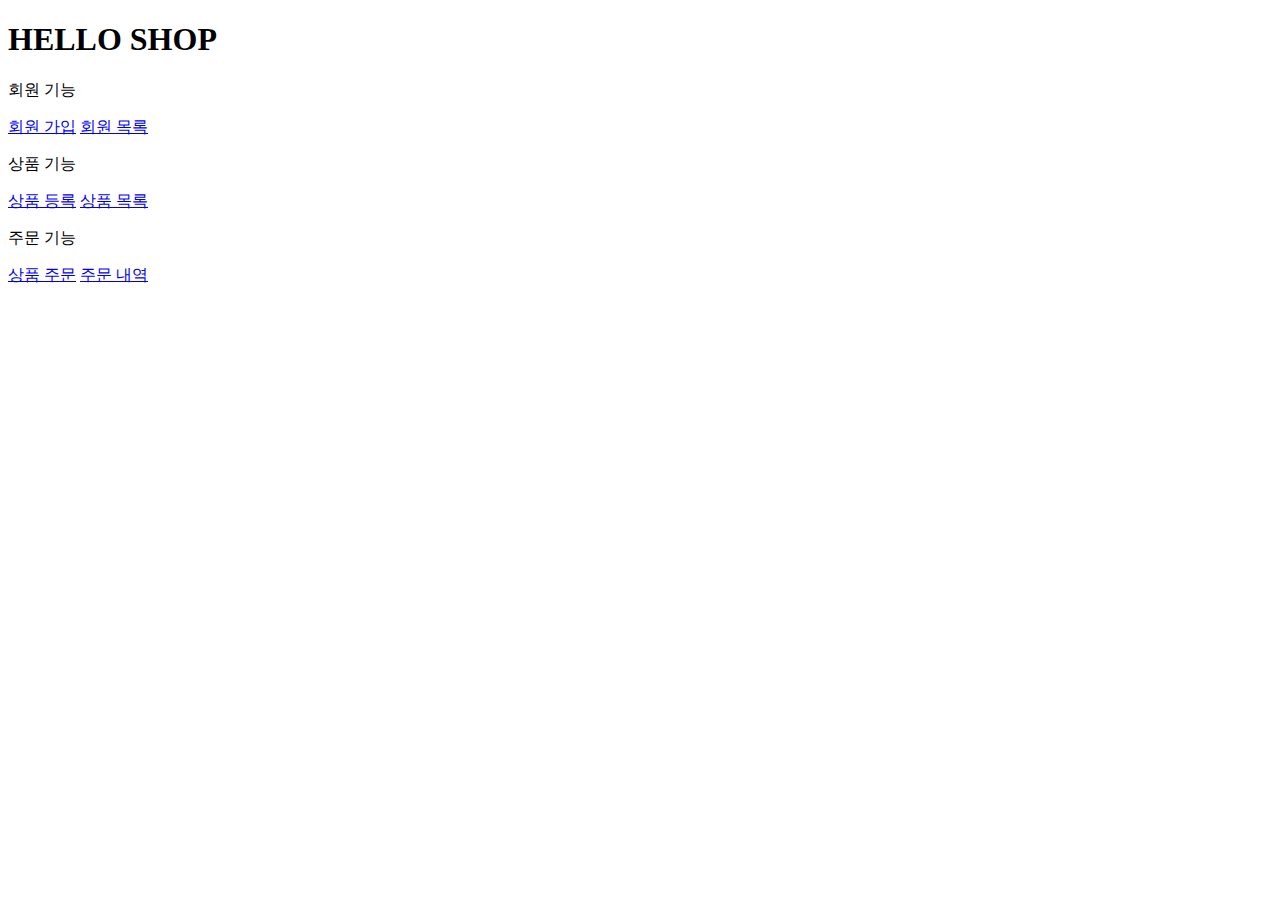
<file: src/main/resources/templates/home.html>
<!DOCTYPE HTML>
<html xmlns:th="http://www.thymeleaf.org">
<head th:replace="fragments/header :: header">
    <title>Hello</title>
    <meta http-equiv="Content-Type" content="text/html; charset=UTF-8" />
</head>
<body>
<div class="container">
    <div th:replace="fragments/bodyHeader :: bodyHeader" />
    <div class="jumbotron">
        <h1>HELLO SHOP</h1>
        <p class="lead">회원 기능</p>
        <p>
            <a class="btn btn-lg btn-secondary" href="/members/new">회원 가입</a>
            <a class="btn btn-lg btn-secondary" href="/members">회원 목록</a>
        </p>
        <p class="lead">상품 기능</p>
        <p>
            <a class="btn btn-lg btn-dark" href="/items/new">상품 등록</a>
            <a class="btn btn-lg btn-dark" href="/items">상품 목록</a>
        </p>
        <p class="lead">주문 기능</p>
        <p>
            <a class="btn btn-lg btn-info" href="/order">상품 주문</a>
            <a class="btn btn-lg btn-info" href="/orders">주문 내역</a>
        </p>
    </div>
    <div th:replace="fragments/footer :: footer" />
</div> <!-- /container -->
</body>
</html>
</file>
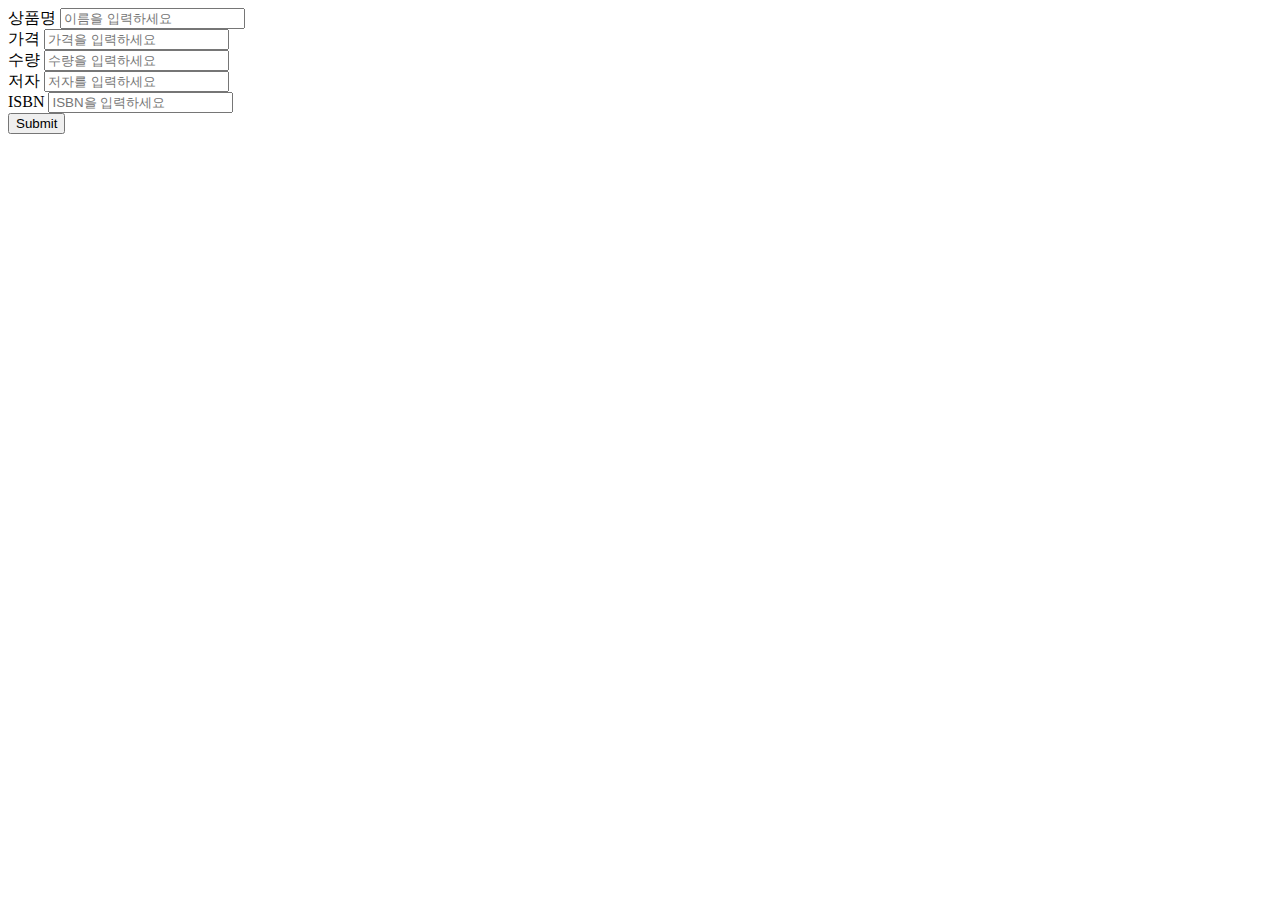
<file: src/main/resources/templates/items/createItemForm.html>
<!DOCTYPE HTML>
<html xmlns:th="http://thymeleaf.org">
<head th:replace="fragments/header :: header" />
<body>
<div class="container">
    <div th:replace="fragments/bodyHeader :: bodyHeader"/>
    <form th:action="@{/items/new}" th:object="${form}" method="post">
        <div class="form-group">
            <label th:for="name">상품명</label>
            <input type="text" th:field="*{name}" class="form-control"
                   placeholder="이름을 입력하세요">
        </div>
        <div class="form-group">
            <label th:for="price">가격</label>
            <input type="number" th:field="*{price}" class="form-control"
                   placeholder="가격을 입력하세요">
        </div>
        <div class="form-group">
            <label th:for="stockQuantity">수량</label>
            <input type="number" th:field="*{stockQuantity}" class="formcontrol" placeholder="수량을 입력하세요">
        </div>
        <div class="form-group">
            <label th:for="author">저자</label>
            <input type="text" th:field="*{author}" class="form-control"
                   placeholder="저자를 입력하세요">
        </div>
        <div class="form-group">
            <label th:for="isbn">ISBN</label>
            <input type="text" th:field="*{isbn}" class="form-control"
                   placeholder="ISBN을 입력하세요">
        </div>
        <button type="submit" class="btn btn-primary">Submit</button>
    </form>
    <br/>
    <div th:replace="fragments/footer :: footer" />
</div> <!-- /container -->
</body>
</html>
</file>
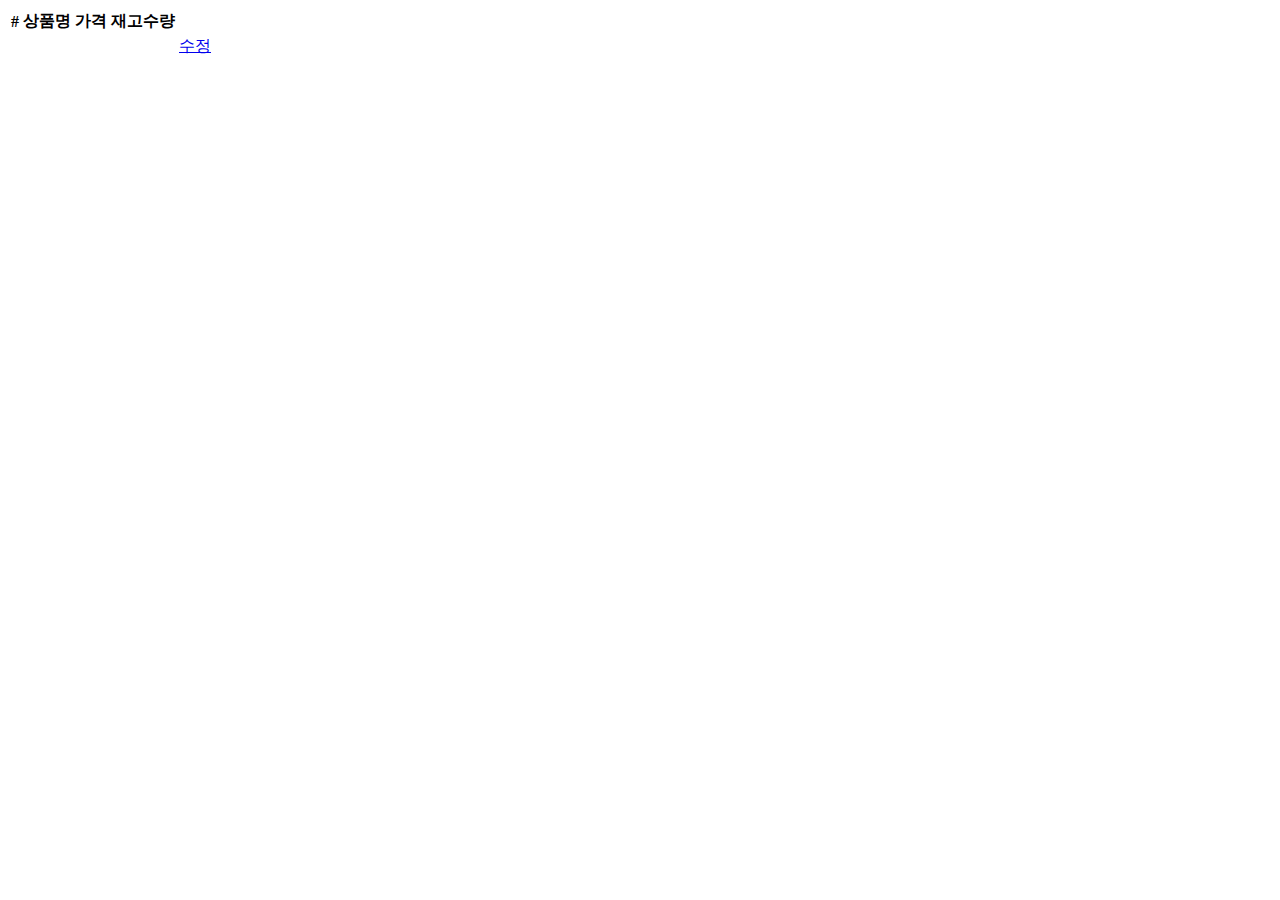
<file: src/main/resources/templates/items/itemList.html>
<!DOCTYPE HTML>
<html xmlns:th="http://thymeleaf.org">
<head th:replace="fragments/header :: header" />
<body>
<div class="container">
    <div th:replace="fragments/bodyHeader :: bodyHeader"/>
    <div>
        <table class="table table-striped">
            <thead>
            <tr>
                <th>#</th>
                <th>상품명</th>
                <th>가격</th>
                <th>재고수량</th>
                <th></th>
            </tr>
            </thead>
            <tbody>
            <tr th:each="item : ${items}">
                <td th:text="${item.id}"></td>
                <td th:text="${item.name}"></td>
                <td th:text="${item.price}"></td>
                <td th:text="${item.stockQuantity}"></td>
                <td>
                    <a href="#" th:href="@{/items/{id}/edit (id=${item.id})}"
                       class="btn btn-primary" role="button">수정</a>
                </td>
            </tr>
            </tbody>
        </table>
    </div>
    <div th:replace="fragments/footer :: footer"/>
</div> <!-- /container -->
</body>
</html>
</file>
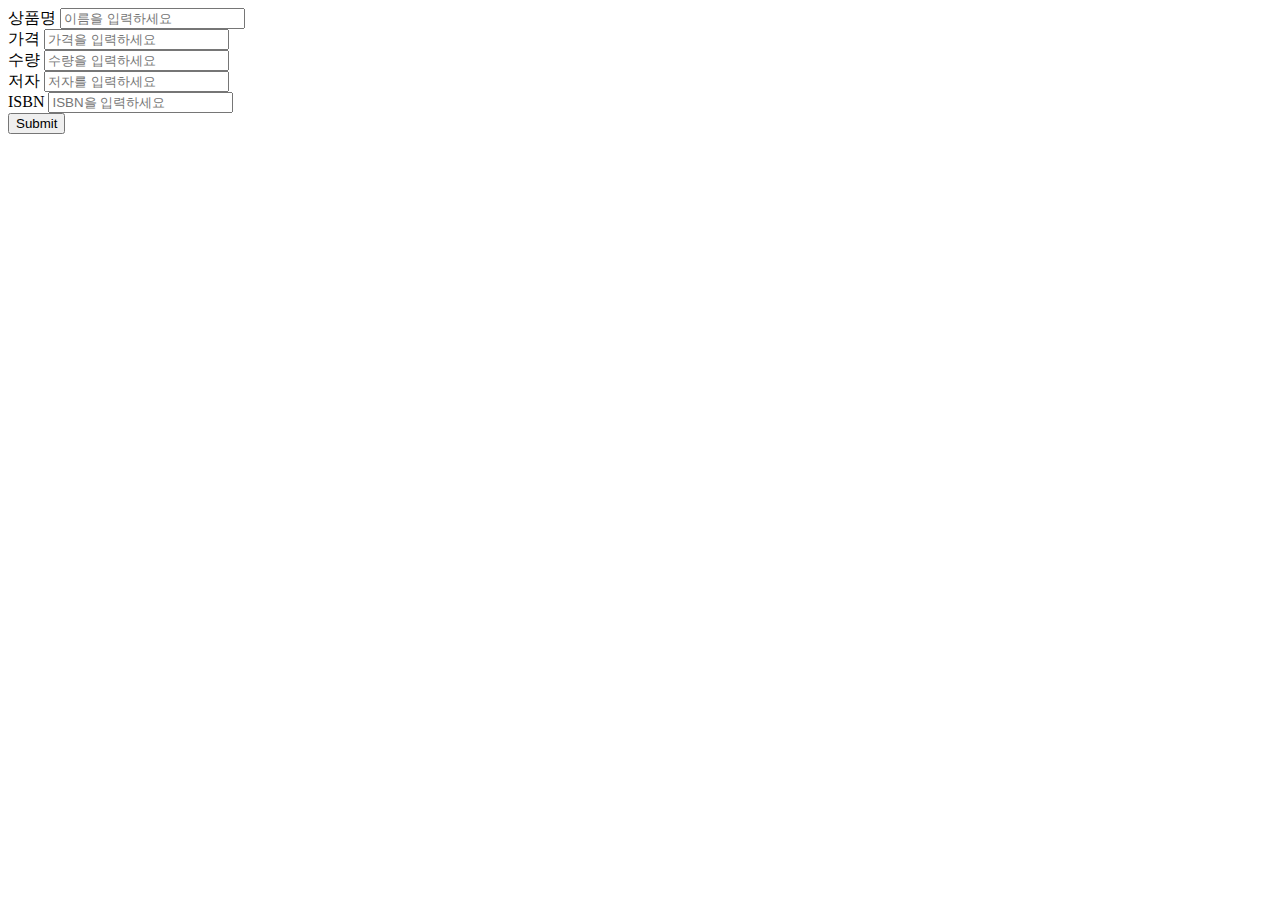
<file: src/main/resources/templates/items/updateItemForm.html>
<!DOCTYPE HTML>
<html xmlns:th="http://thymeleaf.org">
<head th:replace="fragments/header :: header" />
<body>
<div class="container">
    <div th:replace="fragments/bodyHeader :: bodyHeader"/>
    <form th:object="${form}" method="post">
        <!-- id -->
        <input type="hidden" th:field="*{id}" />
        <div class="form-group">
            <label th:for="name">상품명</label>
            <input type="text" th:field="*{name}" class="form-control"
                   placeholder="이름을 입력하세요" />
        </div>
        <div class="form-group">
            <label th:for="price">가격</label>
            <input type="number" th:field="*{price}" class="form-control"
                   placeholder="가격을 입력하세요" />
        </div>
        <div class="form-group">
            <label th:for="stockQuantity">수량</label>
            <input type="number" th:field="*{stockQuantity}" class="form-
control" placeholder="수량을 입력하세요" />
        </div>
        <div class="form-group">
            <label th:for="author">저자</label>
            <input type="text" th:field="*{author}" class="form-control"
                   placeholder="저자를 입력하세요" />
        </div>
        <div class="form-group">
            <label th:for="isbn">ISBN</label>
            <input type="text" th:field="*{isbn}" class="form-control"
                   placeholder="ISBN을 입력하세요" />
        </div>
        <button type="submit" class="btn btn-primary">Submit</button>
    </form>
    <div th:replace="fragments/footer :: footer" />
</div> <!-- /container -->
</body>
</html>
</file>
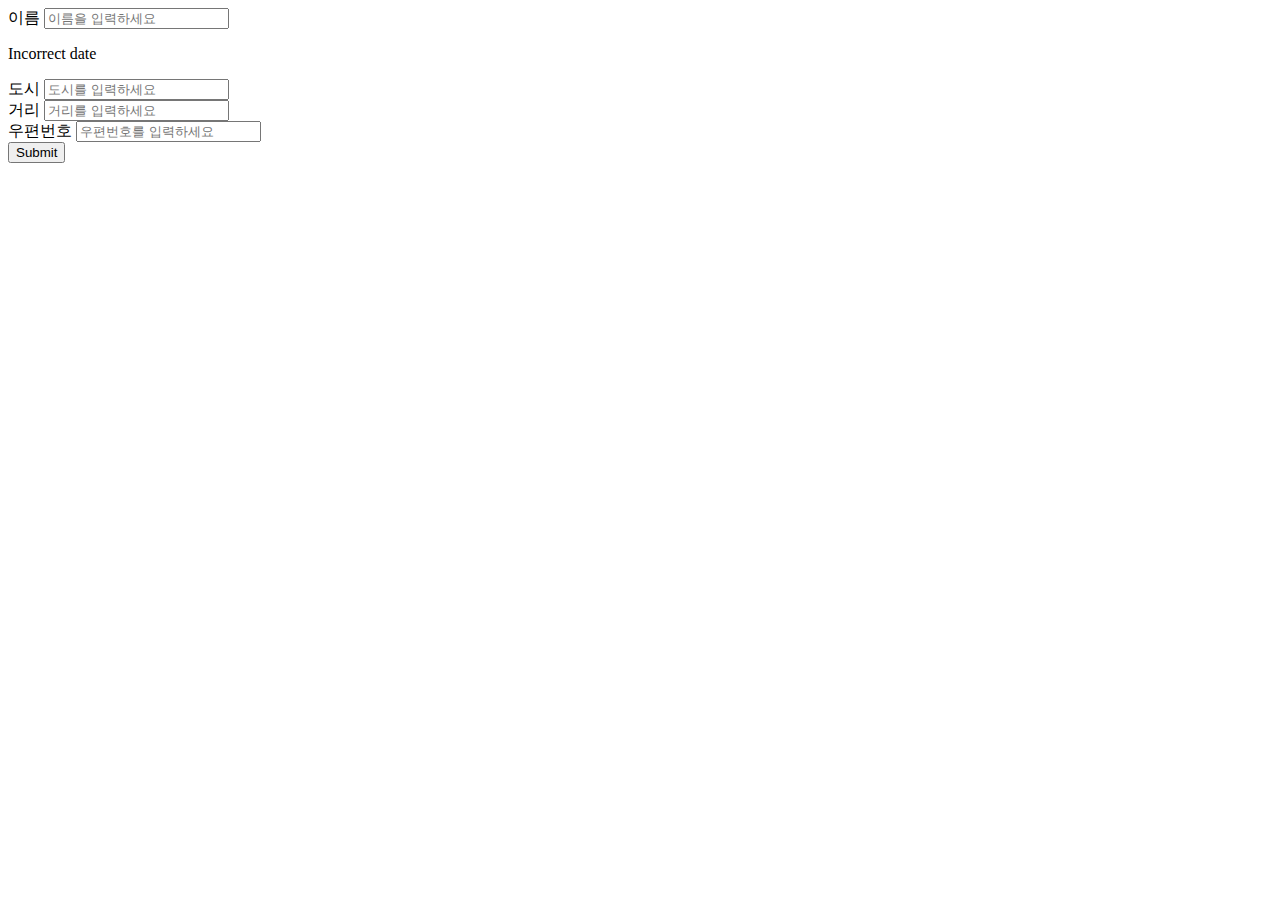
<file: src/main/resources/templates/members/createMemberForm.html>
<!DOCTYPE HTML>
<html xmlns:th="http://thymeleaf.org">

<head th:replace="fragments/header :: header" />
<style>
    .fieldError {
        border-color: #bd2130;
    }
</style>
<body>
<div class="container">
    <div th:replace="fragments/bodyHeader :: bodyHeader"/>
    <form role="form" action="/members/new" th:object="${memberForm}"
          method="post">
        <div class="form-group">
            <label th:for="name">이름</label>
            <input type="text" th:field="*{name}" class="form-control"
                   placeholder="이름을 입력하세요"
                   th:class="${#fields.hasErrors('name')}? 'form-control fieldError' : 'form-control'">
            <p th:if="${#fields.hasErrors('name')}"
               th:errors="*{name}">Incorrect date</p>
        </div>
        <div class="form-group">
            <label th:for="city">도시</label>
            <input type="text" th:field="*{city}" class="form-control"
                   placeholder="도시를 입력하세요">
        </div>
        <div class="form-group">
            <label th:for="street">거리</label>
            <input type="text" th:field="*{street}" class="form-control"
                   placeholder="거리를 입력하세요">
        </div>
        <div class="form-group">
            <label th:for="zipcode">우편번호</label>
            <input type="text" th:field="*{zipcode}" class="form-control"
                   placeholder="우편번호를 입력하세요">
        </div>
        <button type="submit" class="btn btn-primary">Submit</button>
    </form>
    <br/>
    <div th:replace="fragments/footer :: footer" />
</div> <!-- /container -->
</body>
</html>
</file>
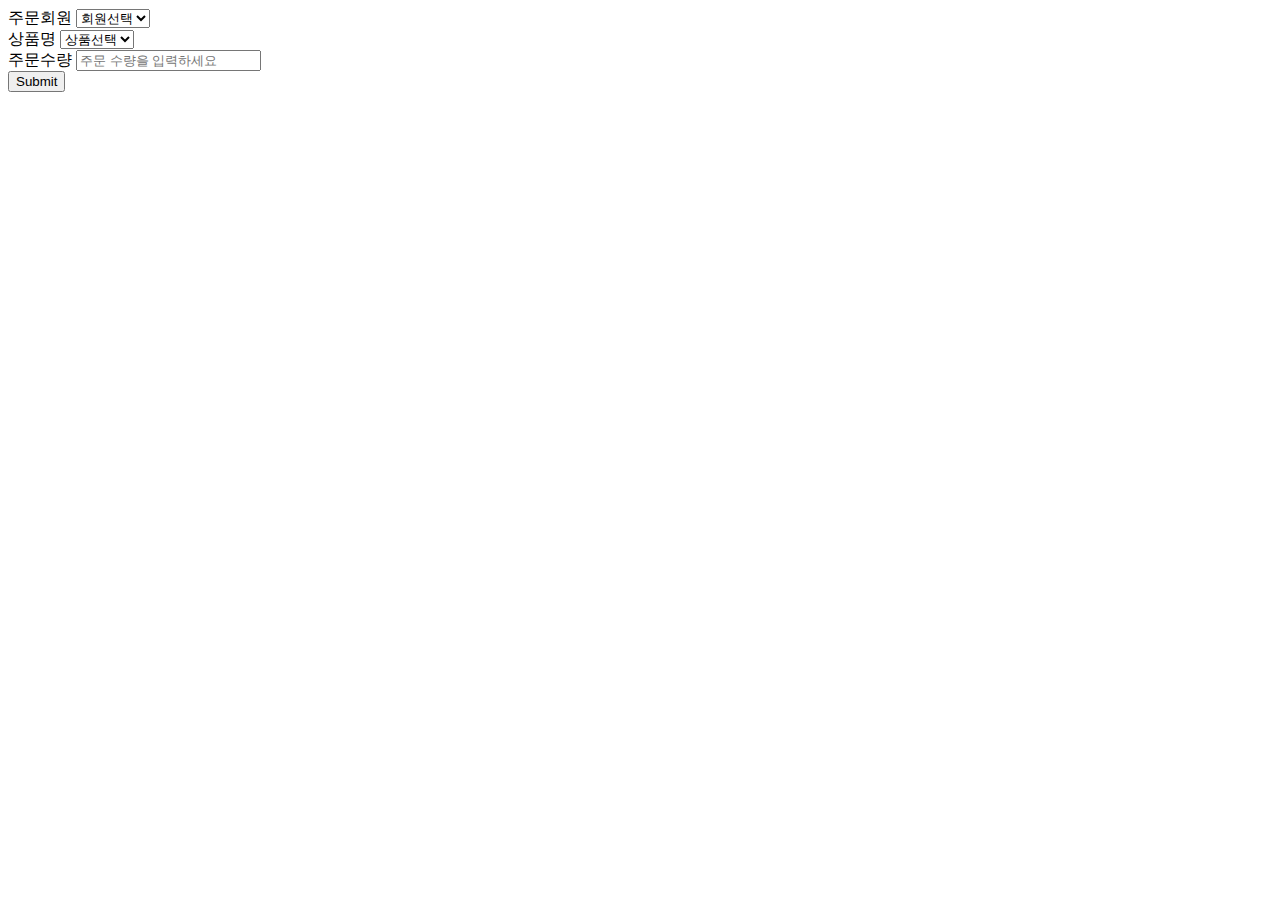
<file: src/main/resources/templates/order/orderForm.html>
<!DOCTYPE HTML>
<html xmlns:th="http://thymeleaf.org">
<head th:replace="fragments/header :: header" />
<body>
<div class="container">
    <div th:replace="fragments/bodyHeader :: bodyHeader"/>
    <form role="form" action="/order" method="post">
        <div class="form-group">
            <label for="member">주문회원</label>
            <select name="memberId" id="member" class="form-control">
                <option value="">회원선택</option>
                <option th:each="member : ${members}"
                        th:value="${member.id}"
                        th:text="${member.name}" />
            </select>
        </div>
        <div class="form-group">
            <label for="item">상품명</label>
            <select name="itemId" id="item" class="form-control">
                <option value="">상품선택</option>
                <option th:each="item : ${items}"
                        th:value="${item.id}"
                        th:text="${item.name}" />
            </select>
        </div>
        <div class="form-group">
            <label for="count">주문수량</label>
            <input type="number" name="count" class="form-control" id="count"
                   placeholder="주문 수량을 입력하세요">
        </div>
        <button type="submit" class="btn btn-primary">Submit</button>
    </form>
    <br/>
    <div th:replace="fragments/footer :: footer" />
</div> <!-- /container -->
</body>
</html>
</file>
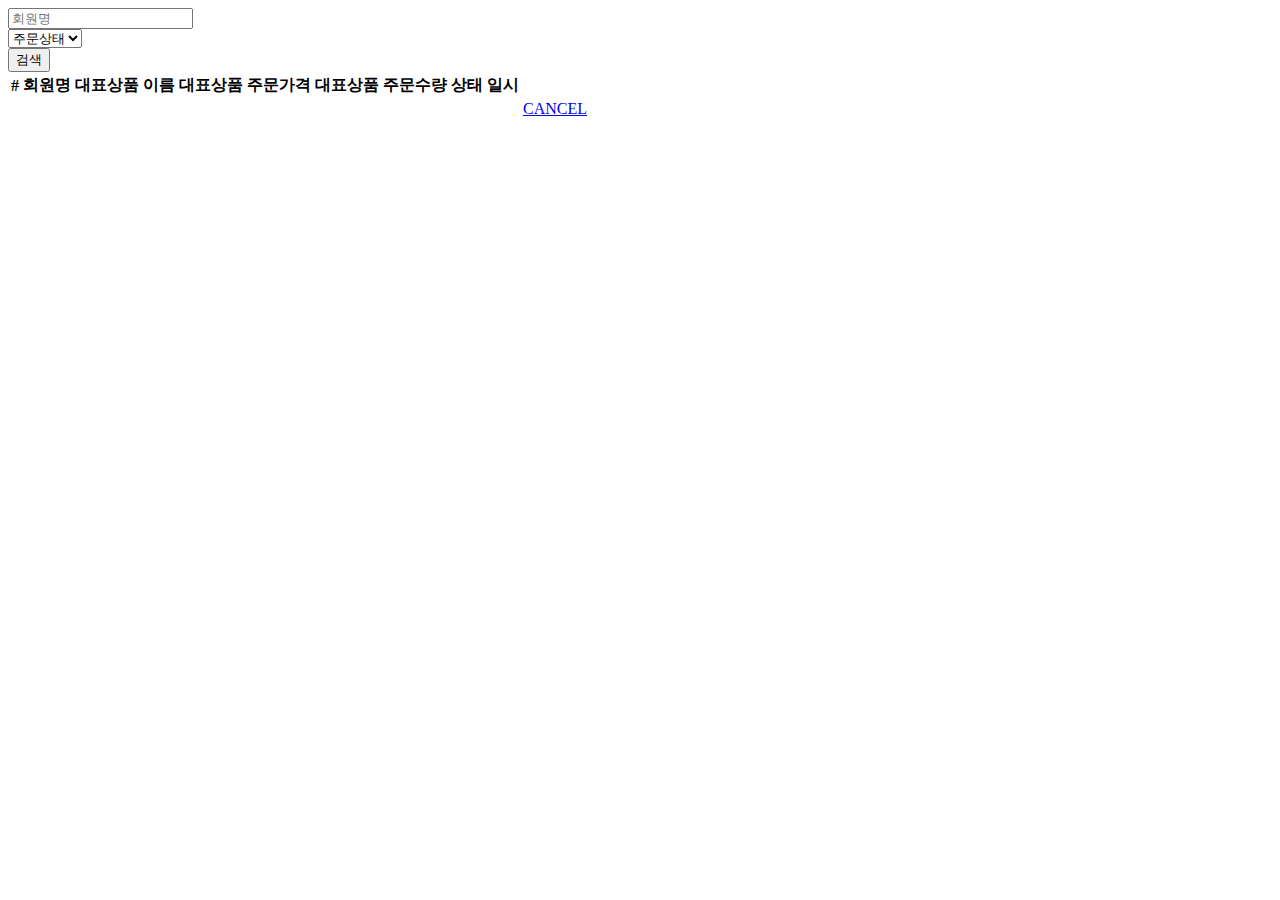
<file: src/main/resources/templates/order/orderList.html>
<!DOCTYPE HTML>
<html xmlns:th="http://thymeleaf.org">
<head th:replace="fragments/header :: header"/>
<body>
<div class="container">
    <div th:replace="fragments/bodyHeader :: bodyHeader"/>
    <div>
        <div>
            <form th:object="${orderSearch}" class="form-inline">
                <div class="form-group mb-2">
                    <input type="text" th:field="*{memberName}" class="formcontrol" placeholder="회원명"/>
                </div>
                <div class="form-group mx-sm-1 mb-2">
                    <select th:field="*{orderStatus}" class="form-control">
                        <option value="">주문상태</option>
                        <option th:each=
                                        "status : ${T(jpabook.jpashop.domain.OrderStatus).values()}"
                                th:value="${status}"
                                th:text="${status}">option
                        </option>
                    </select>
                </div>
                <button type="submit" class="btn btn-primary mb-2">검색</button>
            </form>
        </div>
        <table class="table table-striped">
            <thead>
            <tr>
                <th>#</th>
                <th>회원명</th>
                <th>대표상품 이름</th>
                <th>대표상품 주문가격</th>
                <th>대표상품 주문수량</th>
                <th>상태</th>
                <th>일시</th>
                <th></th>
            </tr>
            </thead>
            <tbody>
            <tr th:each="item : ${orders}">
                <td th:text="${item.id}"></td>
                <td th:text="${item.member.name}"></td>
                <td th:text="${item.orderItems[0].item.name}"></td>
                <td th:text="${item.orderItems[0].orderPrice}"></td>
                <td th:text="${item.orderItems[0].count}"></td>
                <td th:text="${item.status}"></td>
                <td th:text="${item.orderDate}"></td>
                <td>
                    <a th:if="${item.status.name() == 'ORDER'}" href="#"
                       th:href="'javascript:cancel('+${item.id}+')'"
                       class="btn btn-danger">CANCEL</a>
                </td>
            </tr>
            </tbody>
        </table>
    </div>
    <div th:replace="fragments/footer :: footer"/>
</div> <!-- /container -->
</body>
<script>
    function cancel(id) {
        var form = document.createElement("form");
        form.setAttribute("method", "post");
        form.setAttribute("action", "/orders/" + id + "/cancel");
        document.body.appendChild(form);
        form.submit();
    }
</script>
</html>
</file>
